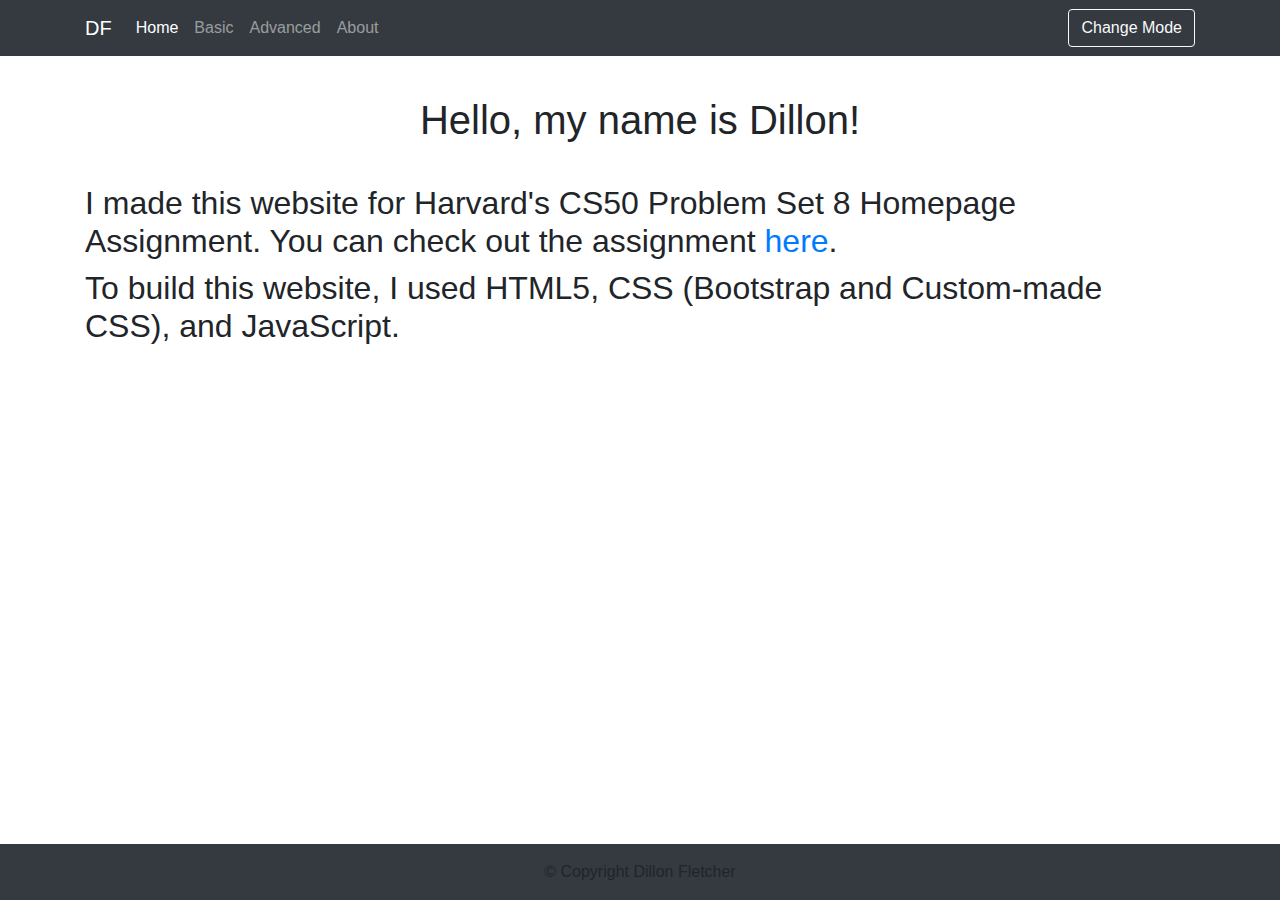
<file: Web Track/homepage/index.html>
<!DOCTYPE html>

<html lang="en">
    <head>
        <link href="https://stackpath.bootstrapcdn.com/bootstrap/4.5.0/css/bootstrap.min.css" rel="stylesheet">
        <link href="styles.css" rel="stylesheet">
        <title>My Webpage</title>

    </head>

    <!--Navigation Bar-->
    <nav class="navbar navbar-expand-lg navbar-dark bg-dark" role="navigation">
      <div class="container-sm">
          <a class="navbar-brand" href="index.html">DF</a>
          <button class="navbar-toggler" type="button" data-bs-toggle="collapse" data-bs-target="#navbarNavAltMarkup" aria-controls="navbarNavAltMarkup" aria-expanded="false" aria-label="Toggle navigation">
            <span class="navbar-toggler-icon"></span>
          </button>
          <div class="collapse navbar-collapse" id="navbarNavAltMarkup">
            <div class="navbar-nav">
              <a class="nav-link active" aria-current="page" href="index.html">Home</a>
              <a class="nav-link" href="basic.html">Basic</a>
              <a class="nav-link" href="adv.html">Advanced</a>
              <a class="nav-link" href="about.html">About</a>
            </div>
          </div>
          <div class="btn-group" role="group" aria-label="Basic example">
            <button type="button" class="btn btn-outline-light" onclick="dark()">Change Mode</button>
          </div>
        </div>
      </nav>

    <!-- Start of page content-->
    <body>
        <div class="container-sm">
            <h1>Hello, my name is Dillon!</h1>
            <h2>I made this website for Harvard's CS50 Problem Set 8 Homepage Assignment.
            You can check out the assignment
            <a href='https://cs50.harvard.edu/x/2020/tracks/web/homepage/' target="_blank" rel="noopener noreferrer">here</a>.</h2>
            <h2>To build this website, I used HTML5, CSS (Bootstrap and Custom-made CSS), and JavaScript.</h2>
        </div>







    </body>



    <!-- Footer-->
    <footer>
        <nav class="navbar-dark bg-dark fixed-bottom">
          <div class="container-sm footer-text">
            &copy Copyright Dillon Fletcher
          </div>
        </nav>

    </footer>

    <script src="dark.js"></script>


</html>
</file>
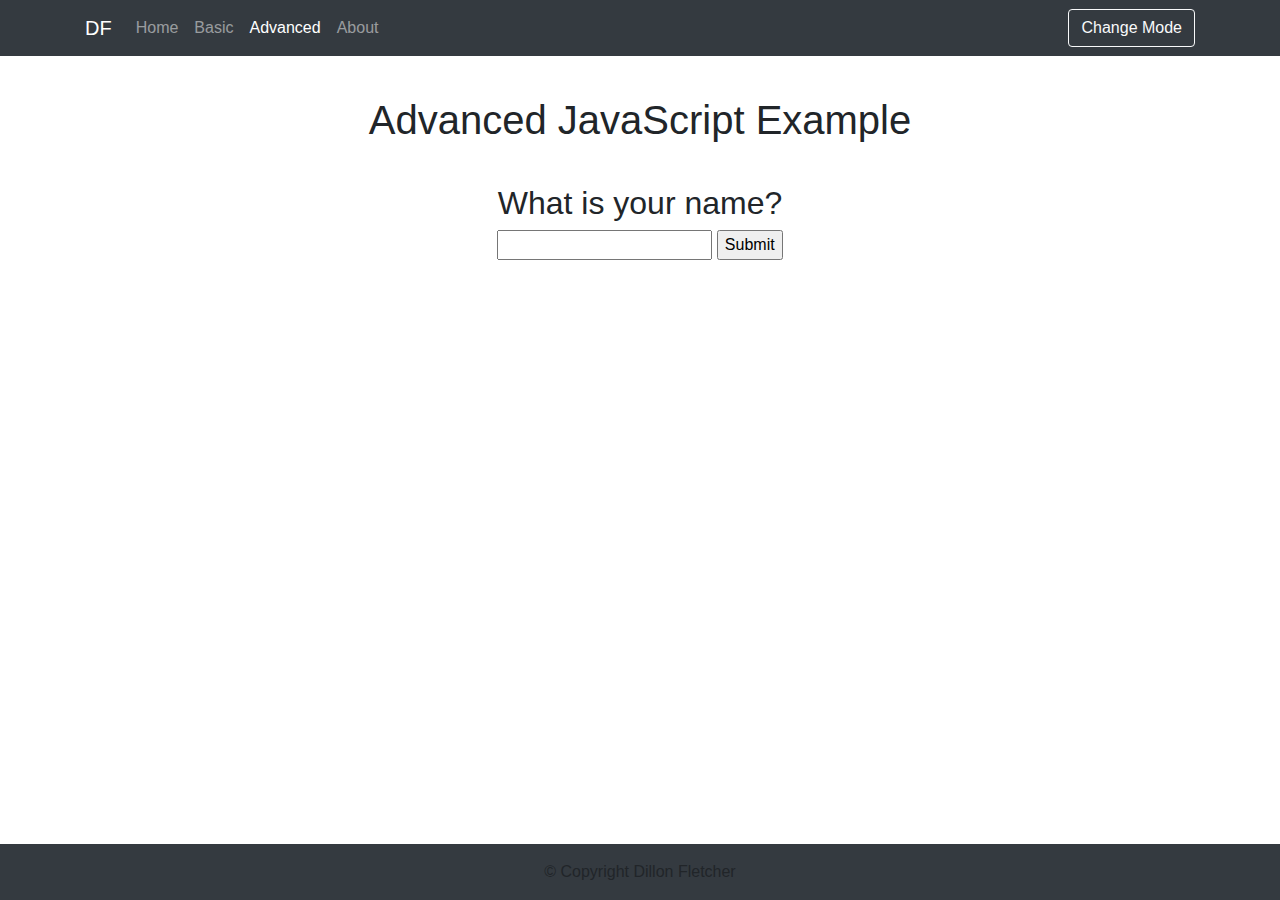
<file: Web Track/homepage/adv.html>
<!DOCTYPE html>

<html lang="en">
    <head>
        <link href="https://stackpath.bootstrapcdn.com/bootstrap/4.5.0/css/bootstrap.min.css" rel="stylesheet">
        <link href="styles.css" rel="stylesheet">
        <title>My Webpage</title>
    </head>

    <!-- Navigation Bar -->
    <nav class="navbar navbar-expand-lg navbar-dark bg-dark" role="navigation">
      <div class="container-sm">
        <a class="navbar-brand" href="index.html">DF</a>
        <button class="navbar-toggler" type="button" data-bs-toggle="collapse" data-bs-target="#navbarNavAltMarkup" aria-controls="navbarNavAltMarkup" aria-expanded="false" aria-label="Toggle navigation">
          <span class="navbar-toggler-icon"></span>
        </button>
        <div class="collapse navbar-collapse" id="navbarNavAltMarkup">
          <div class="navbar-nav">
            <a class="nav-link" href="index.html">Home</a>
            <a class="nav-link" href="basic.html">Basic</a>
            <a class="nav-link active" aria-current="basic" href="adv.html">Advanced</a>
            <a class="nav-link" href="about.html">About</a>
          </div>
        </div>
        <div class="btn-group" role="group" aria-label="Basic example">
            <button type="button" class="btn btn-outline-light" onclick="dark()">Change Mode</button>
        </div>
      </div>
    </nav>


    <!-- Start of page content -->
    <body>
      <div class="container-sm">
        <h1>Advanced JavaScript Example</h1>
      </div>

      <form class="my-form container-sm" onsubmit="getName(); return false;">
        <h2>What is your name?</h2>
        <input id="name" type="text">
        <input type="submit" text="Submit">
      </form>

      <div id="response-div" style="visibility: visible;">
        <h2 style="text-align:center; margin:1em;" id="response"></h2>
      </div>

      <script>
      /*
        function show(){
          let x = document.getElementById("response-div");
          let y = document.getElementById("response");
          let name = document.getElementById("name").value;
          y.innerHTML = "Hello, " + name + "!";
          x.style.visibility = "visible";
        }
        */

        let i = 0;
        let speed = 50; /* The speed/duration of the effect in milliseconds */
        let txt = ""

        function typeWriter()
        {
          if (i < txt.length)
          {
            document.getElementById("response").innerHTML += txt.charAt(i);
            i++;
            setTimeout(typeWriter, speed);
          }
        }

        function getName()
        {
          let name = document.getElementById("name").value;
          txt = "Hello, " + name + "!"; /* The text */

          typeWriter();
        }


      </script>


<!--
      <div>
        <button onclick="myFunction()">Click Me</button>

        <div id="myDIV">
          This is my DIV element.
        </div>

        <script>
          function myFunction() {
            var x = document.getElementById("myDIV");
            if (x.style.display === "none") {
              x.style.display = "block";
            } else {
              x.style.display = "none";
            }
          }
        </script>
      </div>
-->


    </body>



    <!-- Footer -->
    <footer>
        <nav class="navbar-dark bg-dark fixed-bottom">
          <div class="container-sm footer-text">
            &copy Copyright Dillon Fletcher
          </div>
        </nav>

    </footer>

    <script src="dark.js"></script>

</html>
</file>
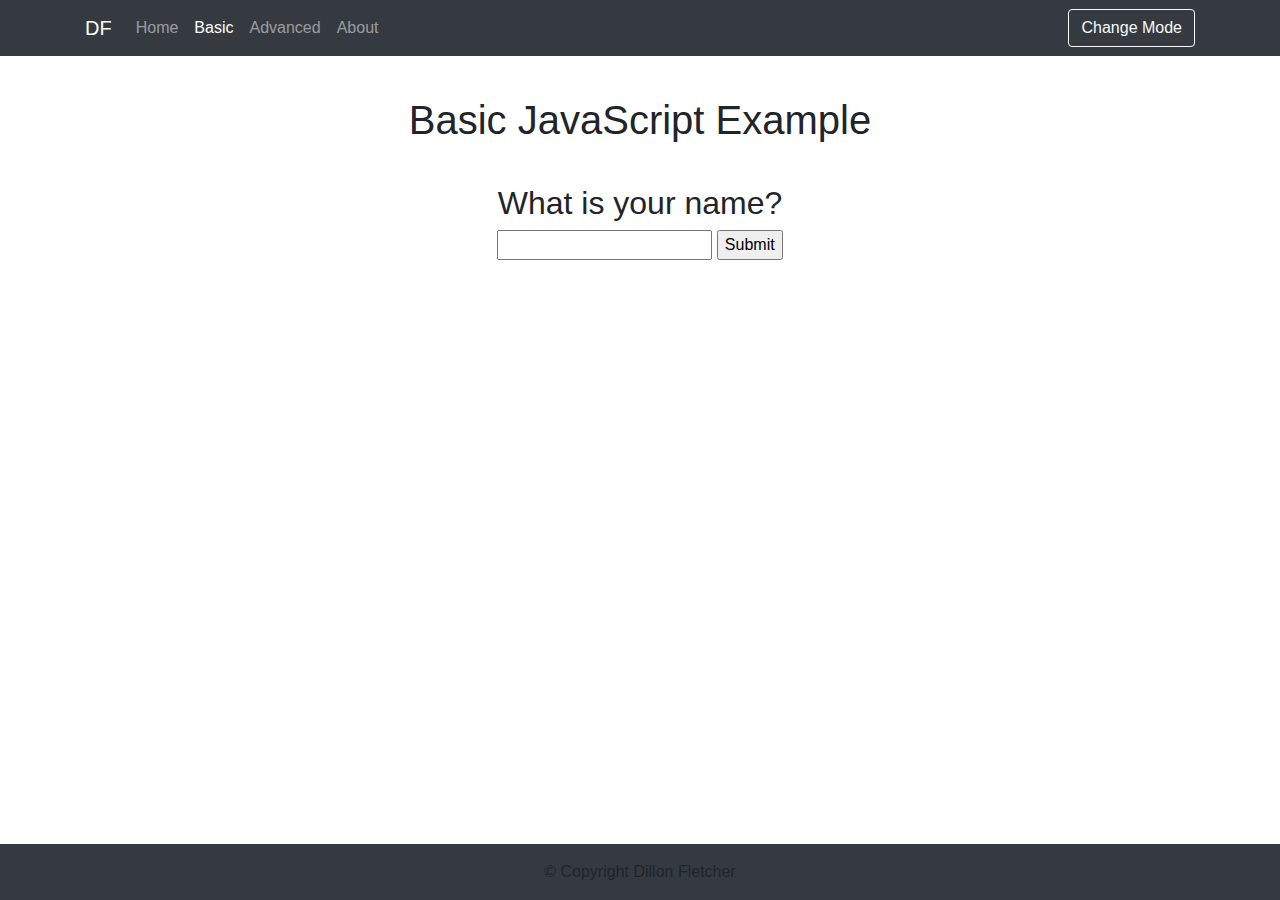
<file: Web Track/homepage/basic.html>
<!DOCTYPE html>

<html lang="en">
    <head>
        <link href="https://stackpath.bootstrapcdn.com/bootstrap/4.5.0/css/bootstrap.min.css" rel="stylesheet">
        <link href="styles.css" rel="stylesheet">
        <title>My Webpage</title>
    </head>

    <!-- Navigation Bar -->
    <nav class="navbar navbar-expand-lg navbar-dark bg-dark" role="navigation">
      <div class="container-sm">
        <a class="navbar-brand" href="index.html">DF</a>
        <button class="navbar-toggler" type="button" data-bs-toggle="collapse" data-bs-target="#navbarNavAltMarkup" aria-controls="navbarNavAltMarkup" aria-expanded="false" aria-label="Toggle navigation">
          <span class="navbar-toggler-icon"></span>
        </button>
        <div class="collapse navbar-collapse" id="navbarNavAltMarkup">
          <div class="navbar-nav">
            <a class="nav-link" href="index.html">Home</a>
            <a class="nav-link active" aria-current="basic" href="basic.html">Basic</a>
            <a class="nav-link" href="adv.html">Advanced</a>
            <a class="nav-link" href="about.html">About</a>
          </div>
        </div>
        <div class="btn-group" role="group" aria-label="Basic example">
            <button type="button" class="btn btn-outline-light" onclick="dark()">Change Mode</button>
        </div>
      </div>
    </nav>


    <!-- Start of page content -->
    <body>
      <div class="container-sm">
        <h1>Basic JavaScript Example</h1>
      </div>

      <form class="my-form container-sm" onsubmit="show(); return false;">
        <h2>What is your name?</h2>
        <input id="name" type="text">
        <input type="submit" text="Submit">
      </form>

      <div>
        <h2 style="text-align:center; margin:1em;" id="response"></h2>
      </div>

      <script>
        function show(){
          let y = document.getElementById("response");
          let name = document.getElementById("name").value;
          y.innerHTML = "Hello, " + name + "!";
        }
      </script>

    </body>



    <!-- Footer -->
    <footer>
        <nav class="navbar-dark bg-dark fixed-bottom">
          <div class="container-sm footer-text">
            &copy Copyright Dillon Fletcher
          </div>
        </nav>

    </footer>

    <script src="dark.js"></script>

</html>
</file>
<file: Web Track/homepage/styles.css>
h1 {
    text-align:center;
    margin: 1em;
}

body{
    height: 100%;
    min-height: 100%;
}

footer{
    bottom: 0;
    width: 100%;
    margin-top:1em;
}

.dark-mode {
  background-color: black;
  color: white;
}

.footer-text{
    text-align:center;
    padding:1em;
}

.hobby-img{
    width: 25%;
}

.hobby-text{
    text-align: center;
}

.left{
    margin-top: 1em;
    margin-bottom: 1em;
    margin-left: 0%;
}

.right{
    margin-top: 1em;
    margin-bottom: 1em;
    margin-right: 0%;
}

.hobby-border{
    border-style: dotted;
    border-width: 5px;
    margin-top: 1em;
    margin-bottom: 1em;
}

.my-form{
    text-align: center;
}
</file>
